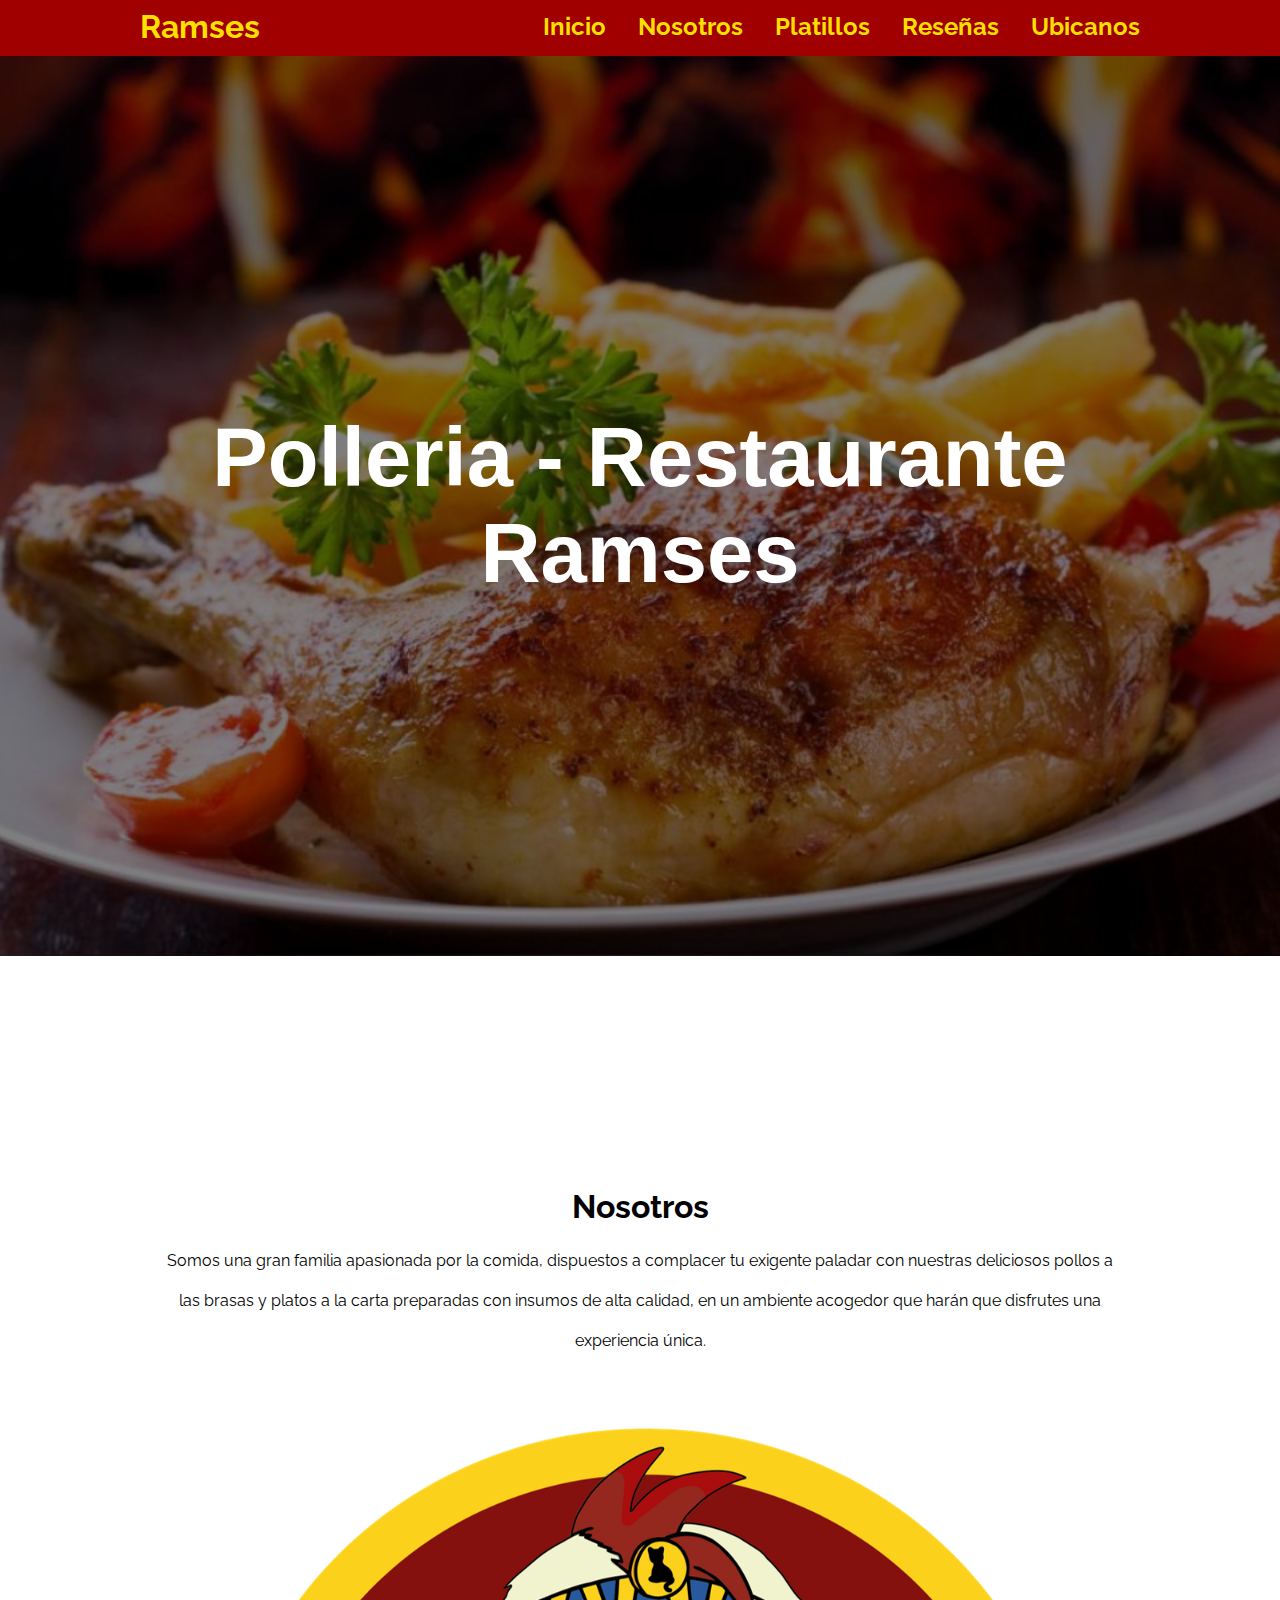
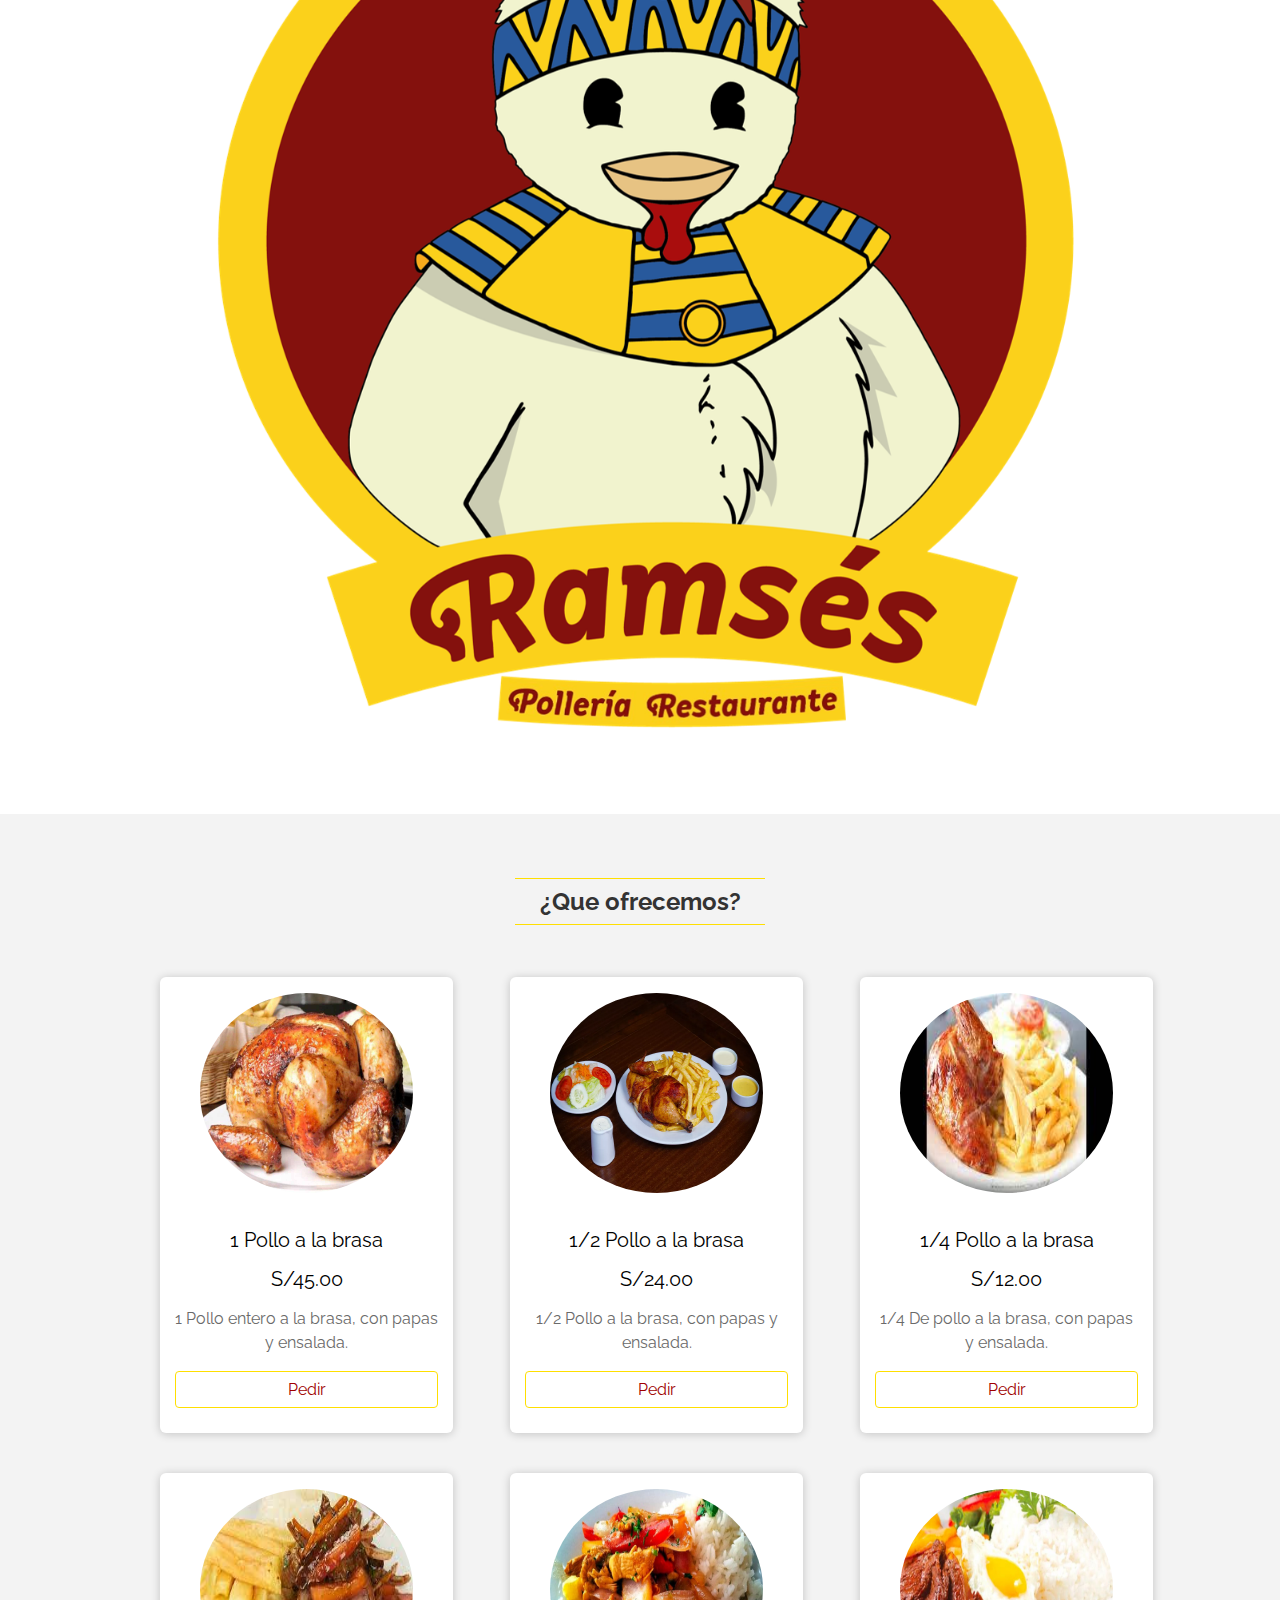
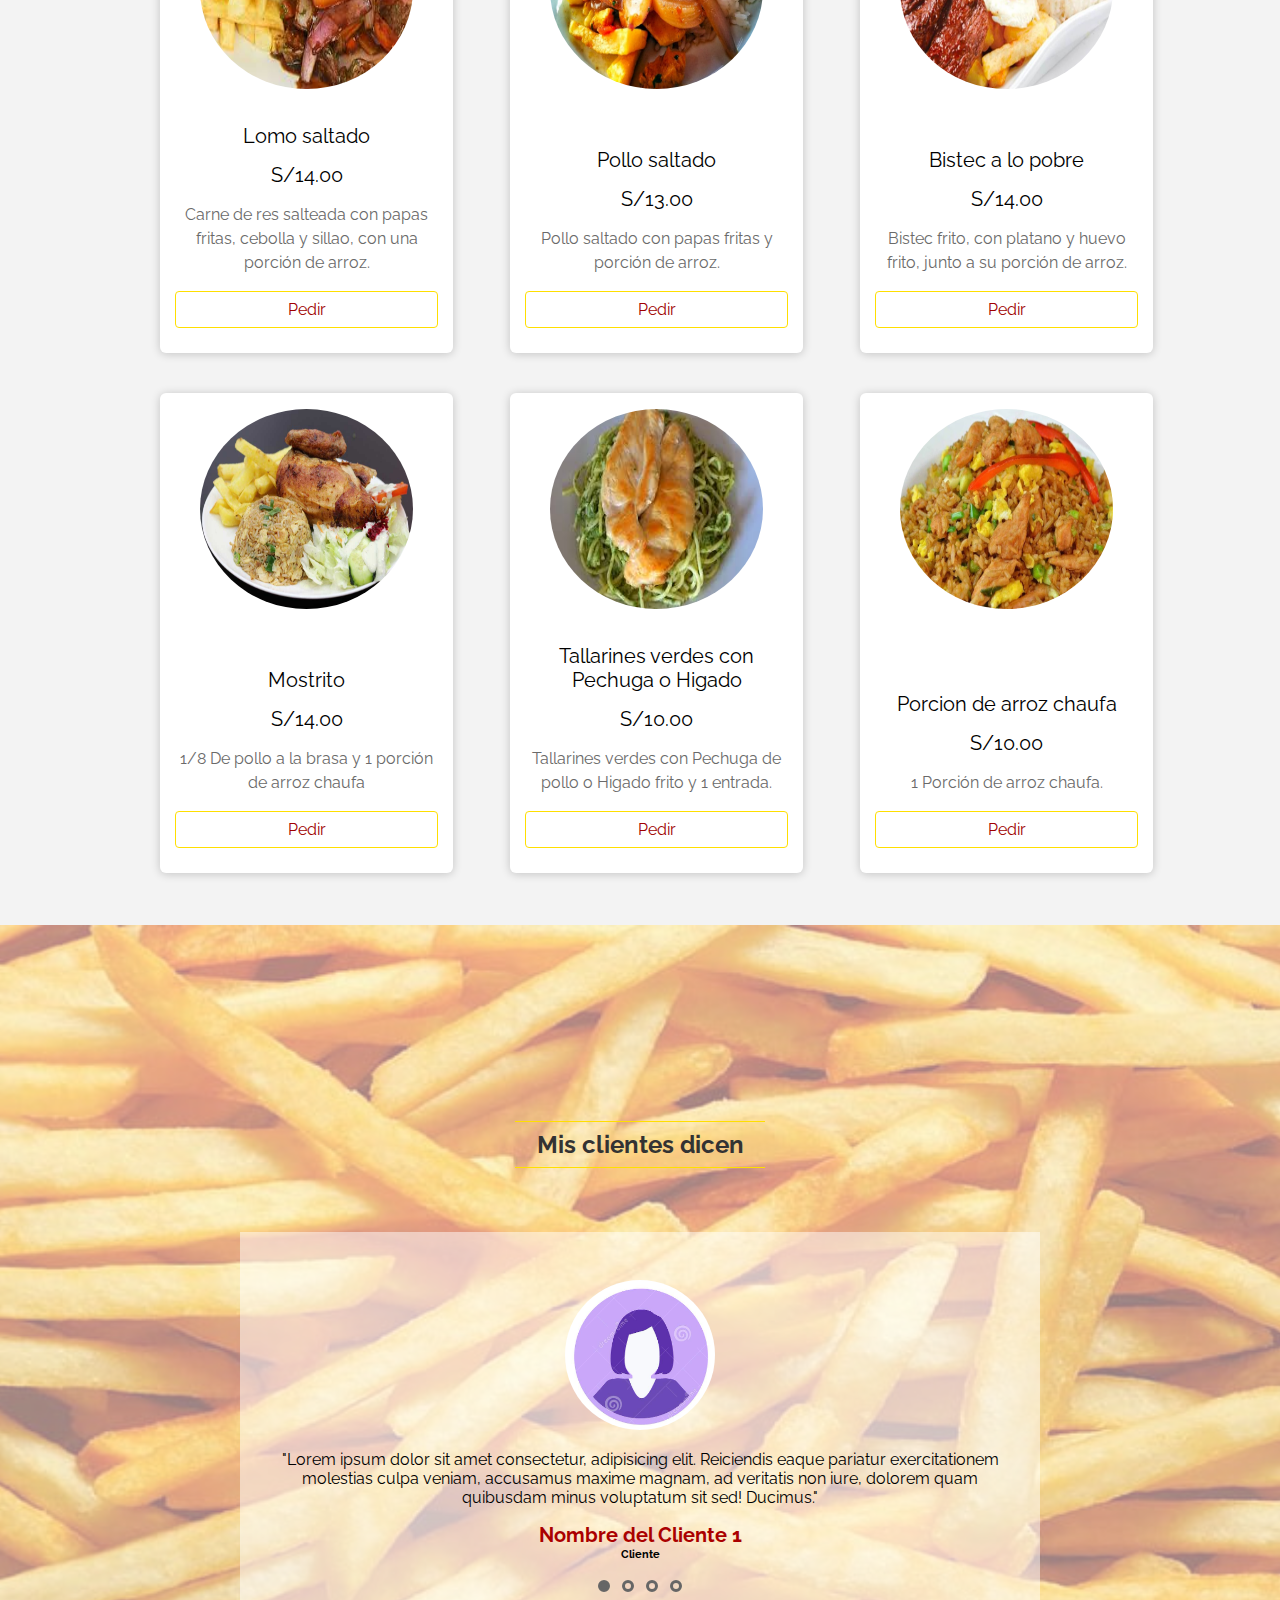
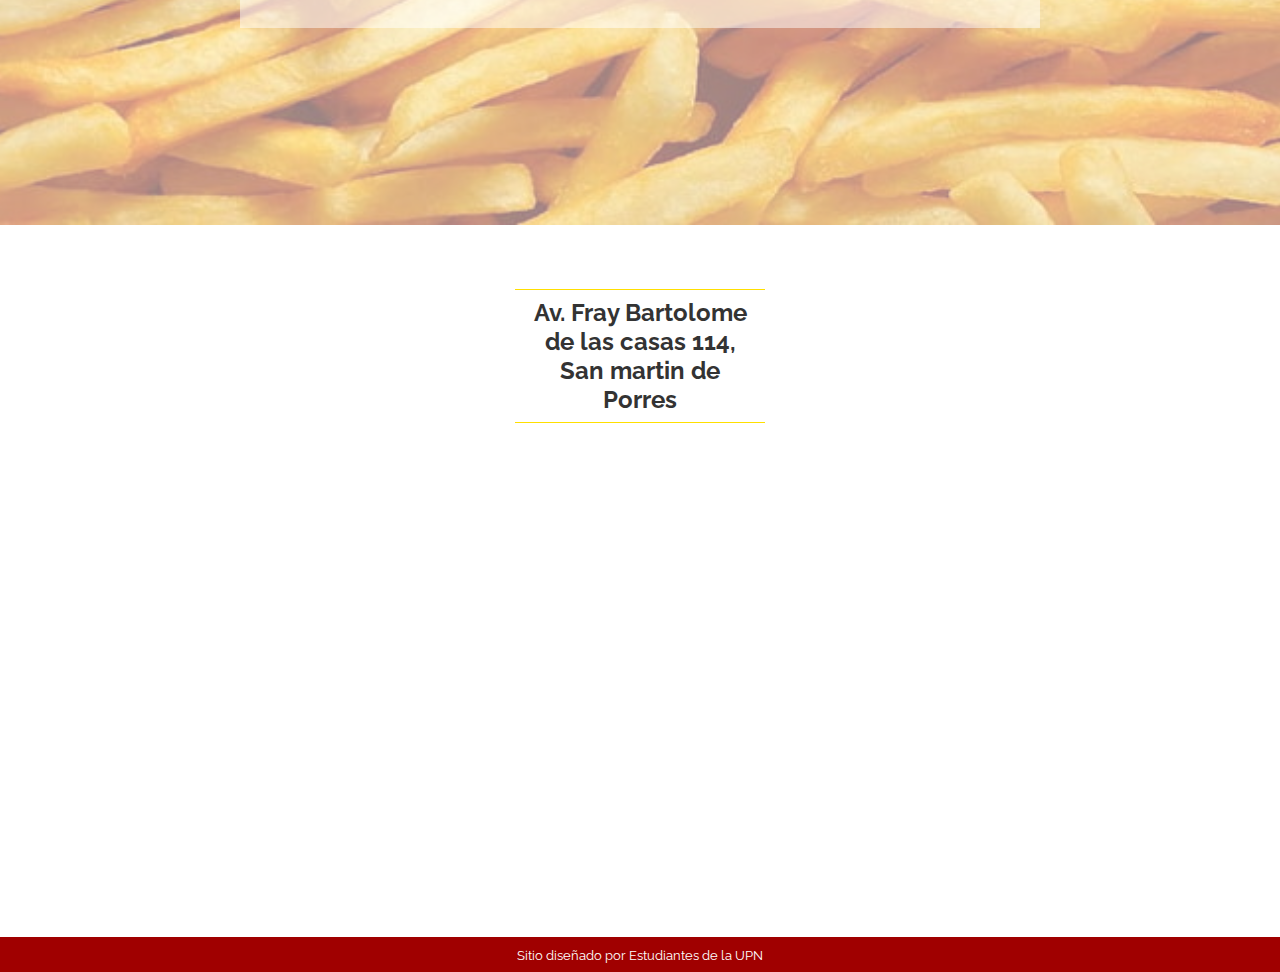
<file: index.html>
<!DOCTYPE html>
<html lang="en">

<head>
    <meta charset="UTF-8">
    <meta http-equiv="X-UA-Compatible" content="IE=edge">
    <meta name="viewport" content="width=device-width, initial-scale=1.0">
    <title>Polleria-Restaurante Ramses</title>
    <link rel="shortcut icon" href="assets/Poio.png">
    <meta name="description" content="Bienvenidos a la pagina del Restaurante-Polleria Ramses">
    <meta name="theme-color" content="#d9006">
    <meta name="twitter:card" content="summary">
    <meta property="og:type" content="website">
    <meta property="og:title" name="twitter:title" content="Restaurante-Polleria Ramses">
    <meta property="og:description" name="twitter:description"
        content="Bienvenidos a la pagina del Restaurante-Polleria Ramses">
    <meta property="og:image" name="twitter:image"
        content="https://oscarchiclla.github.io/PaginaAHC/assets/pollo_brasa.jpg">
    <meta property="og:url" name="twitter:url"
        content="https://oscarchiclla.github.io/PaginaAHC/">

    <link rel="preconnect" href="https://fonts.googleapis.com">
    <link rel="preconnect" href="https://fonts.gstatic.com" crossorigin>
    <link href="https://fonts.googleapis.com/css2?family=Raleway:wght@400;700&display=swap" rel="stylesheet">
    <link rel="stylesheet" href="style.css">
</head>

<body>
    <header class="header">
        <section class="container">
            <div class="logo">
                <a href="#" target="_blank">Ramses</a>
            </div>
            <button class="menu-btn">
                <svg xmlns="http://www.w3.org/2000/svg" width="24" height="24" viewBox="0 0 24 24">
                    <path d="M4 6H20V8H4zM4 11H20V13H4zM4 16H20V18H4z" />
                </svg>
                <svg class="none" xmlns="http://www.w3.org/2000/svg" width="24" height="24" viewBox="0 0 24 24">
                    <path
                        d="M16.192 6.344L11.949 10.586 7.707 6.344 6.293 7.758 10.535 12 6.293 16.242 7.707 17.656 11.949 13.414 16.192 17.656 17.606 16.242 13.364 12 17.606 7.758z" />
                </svg>
            </button>
            <nav class="menu">
                <a href="#inicio">Inicio</a>
                <a href="#nosotros">Nosotros</a>
                <a href="#servicios">Platillos</a>
                <!--<a href="#portafolio">Portafolio</a>-->
                <a href="#testimonios">Reseñas</a>
                <a href="#ubicanos">Ubicanos</a>
            </nav>
        </section>
    </header>
    <section id="inicio" class="home">
        <article class="hero-image" style="--image:url('assets/pollo_brasa.jpg');">
            <aside class="hero-image-opacity" style="--opacity-color:var(--black-alpha-color)">
                <div class="hero-image-content">
                    <h2 class="hero-image-title" style="--color:var(--white-color);">
                        Polleria - Restaurante <br> Ramses
                    </h2>
                </div>
            </aside>
        </article>
    </section>
    <section id="nosotros" class="about section container full-lg-screen">
        <article class="text-lg-right">
            <aside class="text-center text-lg-right">
                <h1>Nosotros</h1>
            </aside>
            <p>Somos una gran familia apasionada por la comida, dispuestos a complacer tu exigente paladar con nuestras
                deliciosos pollos a las brasas y platos a la carta preparadas con insumos de alta calidad, en un ambiente acogedor que harán
                que disfrutes una experiencia única.</p>
        </article>
        <article>
            <img src="assets/Poio.png" alt="jonmircha">
        </article>        
    </section>
    <section id="servicios" class="bg-gray-light services section ">
        <div class="container full-lg-screen">
            <h2 class="section-title ">¿Que ofrecemos?</h2>
            <div class="card shop-item">
                <figure>
                    <img class="shop-item-image"
                        src="assets/pollo-a-la-brasa-1.jpg">
                </figure>
                <div class="contenido">
                    <h3 class="shop-item-title">1 Pollo a la brasa</h3>
                    <h3 class="shop-item-price">S/45.00</h3>
                    <p>1 Pollo entero a la brasa, con papas y ensalada.</p>
                    <div>
                        <a href="https://api.whatsapp.com/send?phone=51903478754&text=Hola, me gustaria perdir 1 pollo a la brasa" target="_blank" class="shop-item-button">Pedir</a>
                    </div>
                </div>
            </div>
            <div class="card shop-item">
                <figure>
                    <img class="shop-item-image"
                        src="assets/1-2pollob.jpg">
                </figure>
                <div class="contenido">
                    <h3 class="shop-item-title">1/2 Pollo a la brasa</h3>
                    <h3 class="shop-item-price">S/24.00</h3>
                    <p>1/2 Pollo a la brasa, con papas y ensalada.</p>
                    <div>
                        <a href="https://api.whatsapp.com/send?phone=51903478754&text=Hola, me gustaria perdir 1/2 pollo a la brasa" target="_blank" class="shop-item-button">Pedir</a>
                    </div>
                </div>
            </div>
            <div class="card shop-item">
                <figure>
                    <img class="shop-item-image"
                        src="assets/1-4pollo.jpg">
                </figure>
                <div class="contenido">
                    <h3 class="shop-item-title">1/4 Pollo a la brasa</h3>
                    <h3 class="shop-item-price">S/12.00</h3>
                    <p>1/4 De pollo a la brasa, con papas y ensalada.</p>
                    <div>
                        <a href="https://api.whatsapp.com/send?phone=51903478754&text=Hola, me gustaria perdir 1/4 de pollo a la brasa" target="_blank" class="shop-item-button">Pedir</a>
                    </div>
                </div>
            </div>
            <div class="card shop-item">
                <figure>
                    <img class="shop-item-image"
                        src="assets/lomo.jpg">
                </figure>
                <div class="contenido">
                    <h3 class="shop-item-title">Lomo saltado</h3>
                    <h3 class="shop-item-price">S/14.00</h3>
                    <p>Carne de res salteada con papas fritas, cebolla y sillao, con una porción de arroz.</p>
                    <div>
                        <a href="https://api.whatsapp.com/send?phone=51903478754&text=Hola, me gustaria perdir el lomo saltado" target="_blank" class="shop-item-button">Pedir</a>
                    </div>
                </div>
            </div>
            <div class="card shop-item">
                <figure>
                    <img class="shop-item-image"
                        src="assets/Pollo-saltado.jpg">
                </figure>
                <div class="contenido">
                    <h3 class="shop-item-title">Pollo saltado</h3>
                    <h3 class="shop-item-price">S/13.00</h3>
                    <p>Pollo saltado con papas fritas y porción de arroz.</p>
                    <div>
                        <a href="https://api.whatsapp.com/send?phone=51903478754&text=Hola, me gustaria perdir el pollo saltado" target="_blank" class="shop-item-button">Pedir</a>
                    </div>
                </div>
            </div>
            <div class="card shop-item">
                <figure>
                    <img class="shop-item-image"
                        src="assets/Bistec-a-lo-Pobre.jpg">
                </figure>
                <div class="contenido">
                    <h3 class="shop-item-title">Bistec a lo pobre</h3>
                    <h3 class="shop-item-price">S/14.00</h3>
                    <p>Bistec frito, con platano y huevo frito, junto a su porción de arroz.</p>
                    <div>
                        <a href="https://api.whatsapp.com/send?phone=51903478754&text=Hola, me gustaria perdir el Bistec a lo pobre" target="_blank" class="shop-item-button">Pedir</a>
                    </div>
                </div>
            </div>
            <div class="card shop-item">
                <figure>
                    <img class="shop-item-image"
                        src="assets/mostrito-jama-fusion.jpg">
                </figure>
                <div class="contenido">
                    <h3 class="shop-item-title">Mostrito</h3>
                    <h3 class="shop-item-price">S/14.00</h3>
                    <p>1/8 De pollo a la brasa y 1 porción de arroz chaufa</p>
                    <div>
                        <a href="https://api.whatsapp.com/send?phone=51903478754&text=Hola, me gustaria perdir un mostrito" target="_blank" class="shop-item-button">Pedir</a>
                    </div>
                </div>
            </div>
            <div class="card shop-item">
                <figure>
                    <img class="shop-item-image"
                        src="assets/tallarines.jpg">
                </figure>
                <div class="contenido">
                    <h3 class="shop-item-title">Tallarines verdes con Pechuga o Higado</h3>
                    <h3 class="shop-item-price">S/10.00</h3>
                    <input type="hidden" class="shop-item-id" value="<%=pd.get(i).getId()%>">
                    <p>Tallarines verdes con Pechuga de pollo o Higado frito y 1 entrada.</p>
                    <div>
                        <a href="https://api.whatsapp.com/send?phone=51903478754&text=Hola, me gustaria perdir tallarines verdes" target="_blank" class="shop-item-button">Pedir</a>
                    </div>
                </div>
            </div>
            <div class="card shop-item">
                <figure>
                    <img class="shop-item-image"
                        src="assets/Arroz-chaufa.jpg">
                </figure>
                <div class="contenido">
                    <h3 class="shop-item-title">Porcion de arroz chaufa</h3>
                    <h3 class="shop-item-price">S/10.00</h3>
                    <input type="hidden" class="shop-item-id" value="<%=pd.get(i).getId()%>">
                    <p>1 Porción de arroz chaufa.</p>
                    <div>
                        <a href="https://api.whatsapp.com/send?phone=51903478754&text=Hola, me gustaria perdir un plato de arroz chaufa" target="_blank" class="shop-item-button">Pedir</a>
                    </div>
                </div>
            </div>
        </div>
    </section>
    <section id="testimonios" class="testimonials">
        <article class="hero-image" style="--image:url('assets/papas\ fritas.jpg');--attachment:scroll;">
            <aside class="hero-image-opacity" style="--opacity-color:var(--white-alpha-color)">
                <div class="hero-image-content">
                    <div class="container">
                        <h2 class="section-title">Mis clientes dicen</h2>
                        <article class="carousel" style="--carousel-bg-color:var(--white-alpha-color)">
                            <input type="radio" name="slides" id="slide-1" checked>
                            <input type="radio" name="slides" id="slide-2">
                            <input type="radio" name="slides" id="slide-3">
                            <input type="radio" name="slides" id="slide-4">
                            <ul class="slides">
                                <li class="slide">
                                    <img class="avatar" src="assets/anonimom.jpg" alt="cliente1">
                                    <blockquote>"Lorem ipsum dolor sit amet consectetur, adipisicing elit. Reiciendis
                                        eaque pariatur exercitationem molestias culpa veniam, accusamus maxime magnam,
                                        ad veritatis non iure, dolorem quam quibusdam minus voluptatum sit sed!
                                        Ducimus."</blockquote>
                                    <h3 style="color: #a00;" class="text-first-color">Nombre del Cliente 1</h3>
                                    <h6>Cliente</h6>
                                </li>
                                <li class="slide">
                                    <img class="avatar" src="assets/anonimoh.jpg" alt="cliente1">
                                    <blockquote>"Lorem ipsum dolor sit amet consectetur, adipisicing elit. Reiciendis
                                        eaque pariatur exercitationem molestias culpa veniam, accusamus maxime magnam,
                                        ad veritatis non iure, dolorem quam quibusdam minus voluptatum sit sed!
                                        Ducimus."</blockquote>
                                    <h3 style="color: #a00;" class="text-first-color">Nombre del Cliente 2</h3>
                                    <h6>Cliente</h6>
                                </li>
                                <li class="slide">
                                    <img class="avatar" src="assets/anonimom.jpg" alt="cliente1">
                                    <blockquote>"Lorem ipsum dolor sit amet consectetur, adipisicing elit. Reiciendis
                                        eaque pariatur exercitationem molestias culpa veniam, accusamus maxime magnam,
                                        ad veritatis non iure, dolorem quam quibusdam minus voluptatum sit sed!
                                        Ducimus."</blockquote>
                                    <h3 style="color: #a00;" class="text-first-color">Nombre del Cliente 3</h3>
                                    <h6>Cliente</h6>
                                </li>
                                <li class="slide">
                                    <img class="avatar" src="assets/anonimoh.jpg" alt="cliente1">
                                    <blockquote>"Lorem ipsum dolor sit amet consectetur, adipisicing elit. Reiciendis
                                        eaque pariatur exercitationem molestias culpa veniam, accusamus maxime magnam,
                                        ad veritatis non iure, dolorem quam quibusdam minus voluptatum sit sed!
                                        Ducimus."</blockquote>
                                    <h3 style="color: #a00;" class="text-first-color">Nombre del Cliente 4</h3>
                                    <h6>Cliente</h6>
                                </li>
                            </ul>
                            <aside class="slides-nav">
                                <label for="slide-1" id="dot-1"></label>
                                <label for="slide-2" id="dot-2"></label>
                                <label for="slide-3" id="dot-3"></label>
                                <label for="slide-4" id="dot-4"></label>
                            </aside>
                        </article>
                    </div>
                </div>
            </aside>
        </article>
    </section>
    <section id="ubicanos" class="contact section">
        <div class="container">
            <h2 class="section-title">Av. Fray Bartolome de las casas 114, San martin de Porres</h2>
            <iframe src="https://www.google.com/maps/embed?pb=!1m18!1m12!1m3!1d1951.2375232931718!2d-77.05458304181509!3d-12.010781974380217!2m3!1f0!2f0!3f0!3m2!1i1024!2i768!4f13.1!3m3!1m2!1s0x9105cf1cfe4965eb%3A0xe1392b745df75ea3!2sAv.%20Fray%20Bartolome%20de%20las%20Casas%20114%2C%20San%20Mart%C3%ADn%20de%20Porres%2015102!5e0!3m2!1ses!2spe!4v1669064329633!5m2!1ses!2spe" width="600" height="450" style="border:0;" allowfullscreen="" loading="lazy" referrerpolicy="no-referrer-when-downgrade"></iframe>            
        </div>
    </section>
    <footer class="footer">
        <small>Sitio diseñado por Estudiantes de la UPN</small>
    </footer>
    <!-- Google tag (gtag.js) -->
    <script async src="https://www.googletagmanager.com/gtag/js?id=G-ELG11Q9LF8"></script>
    <script>
        window.dataLayer = window.dataLayer || [];
        function gtag(){dataLayer.push(arguments);}
        gtag('js', new Date());

        gtag('config', 'G-ELG11Q9LF8');
    </script>
    <script src="https://account.snatchbot.me/script.js"></script><script>window.sntchChat.Init(299026)</script> 
</body>

</html>
</file>
<file: style.css>
/*Custom properties*/
:root{
    --first-color: #ffdf00;
    --first-alpha-color: rgba(217, 0, 98, 0.75);
    --second-color: #a00000;
    --second-alpha-color: rgba(20, 25, 45, 0.75);
    --third-color: #501464;
    --third-alpha-color: rgba(80, 20, 100, 0.75);
    --white-color: #fff;
    --gray-light-color: #f3f3f3;
    --gray-color: #ccc;
    --gray-dark-color: #666;
    --black-color: #000;
    --link-color: #509ee3;
    --title-color: #333;
    --text-color: #222;
    --white-alpha-color: rgba(255, 255, 255, 0.5);
    --black-alpha-color: rgba(0, 0, 0, 0.5);
    --font: "Raleway", sans-serif;
    --max-width: 1200px;
    --header-height: 4rem;
}


/*Reseteos*/
html{
    box-sizing: border-box;
    font-family: var(--font);
    font-size: 16px;
    scroll-behavior: smooth;
}

*,
*::after,
*::before{
    box-sizing: inherit;
}

body{
    margin: 0;
    padding-bottom: var(--header-height);
    overflow-x:hidden ;
}

a{
    color: var(--link-color);
}

a:hover{
    opacity: 0.75;
}

h1 {
    margin: 0;
    font-size: 2rem;
}
  
h2 {
    margin: 0;
    font-size: 1.5rem;
}
  
h3 {
    margin: 0;
    font-size: 1.25rem;
}
  
h4 {
    margin: 0;
    font-size: 1rem;
}
  
h5 {
    margin: 0;
    font-size: 0.85rem;
}
  
h6 {
    margin: 0;
    font-size: 0.7rem;
}

img{
    max-width: 100%;
    height: auto;
}

P{
    line-height: 2.5;
}

/*Componentes*/
/*carrusel*/
@keyframes carousel-slide {
    0%{
        transform: translateX(0%);
    }

    25%{
        transform: translateX(-25%);
    }

    50%{
        transform: translateX(-50%);
    }

    75%{
        transform: translateX(-75%);
    }
}

.carousel{
    margin: 2rem auto;
    padding: 2rem 0;
    max-width: 800px;
    text-align: center;
    overflow-x: hidden;
    background-color: var(--carousel-bg-color);
}

.carousel input{
    display: none;
}

.carousel label{
    display: inline-block;
    width: .75rem;
    height: .75rem;
    margin: 0 .25rem;
    border: medium solid var(--gray-dark-color);
    cursor: pointer;
    border-radius: 50%;
}

.carousel .slides{
    padding-left: 0;
    width: 400%;
    display: flex;
    list-style: none;
    transition: transform .5s ease-in-out;
    animation: carousel-slide 12s ease-in-out 3s;
}

#slide-1:checked ~ .slides{
    transform: translateX(0%);
}

#slide-2:checked ~ .slides{
    transform: translateX(-25%);
}

#slide-3:checked ~ .slides{
    transform: translateX(-50%);
}

#slide-4:checked ~ .slides{
    transform: translateX(-75%);
}

#slide-1:checked ~ .slides-nav label#dot-1,
#slide-2:checked ~ .slides-nav label#dot-2,
#slide-3:checked ~ .slides-nav label#dot-3,
#slide-4:checked ~ .slides-nav label#dot-4
{
    background-color: var(--gray-dark-color);
}

/*contact form*/
.contact-form{
    margin: 2rem auto;
    padding: 1rem;
    max-width: 800px;
}

.contact-form > *{
    padding: .5rem;
    margin: 1rem auto;
    display: block;
    width: 100%;
}

.contact-form input,
.contact-form textarea{
    font-size: .85rem;
    font-family: var(--font);
}

.contact-form input{
    border: 0;
    border-bottom: thin solid var(--gray-dark-color);
    padding-left: 0;
}

.contact-form textarea{
    border: thin solid var(--gray-dark-color);
    resize: none;
}

.contact-form input[type="submit"]{
    margin-top: 0;
    cursor: pointer;
    transition: all .5s ease-out;
}

.contact-form input[type="submit"]:hover{
    opacity: .75;
}

.contact-form *::placeholder{
    color: var(--gray-dark-color);
}

.contact-form-response{
    padding: 1rem;
    width: 400px;
    text-align: center;
    background-color: var(--white-color);
}

.contact-form-response svg{
    margin-top: 2rem;
    width: 4rem;
    height: 4rem;
    fill: var(--first-color);
}

.modal#gracias:target{
    opacity: 1;
    pointer-events: auto;
}

@media screen and (min-width:1024px) {
    .contact-form{
        display: flex;
        flex-direction: column;
    }

    .contact-form input,
    .contact-form textarea{
        font-size: 1rem;
    }

    .contact-form textarea,
    .contact-form-loader{
        grid-column: span 2;
    }

    .contact-form input[type="submit"]{
        margin-left: 0;
    }
}



/*hero-image*/
.hero-image{
    background-image: var(--image);
    background-repeat: no-repeat;
    background-size: cover;
    background-position: center;
    background-attachment: var(--attachment);
}

.hero-image-opacity{
    width: 100%;
    min-height: 100vh;
    /* min-height: calc(100vh - calc(var(--header-height) - .5rem)); */
    display: flex;
    justify-content: center;
    align-items: center;
    text-align: center;
    background-color: var(--opacity-color);
}

.hero-image-title{
    font-size: 6.5vw;
    font-family: Arial, Helvetica, sans-serif;
    color:var(--color);
}

.hero-image-content {
    width: 100%;
    min-width: 320px;
}

/*modal*/
.modal{
    position: fixed;
    z-index: 999;
    top: 0;
    bottom: 0;
    left: 0;
    right: 0;
    display: flex;
    justify-content: center;
    align-items: center;
    background-color: var(--black-alpha-color);
    opacity: 0;
    pointer-events: none;
    transition: all 1s;
}

.modal-content{
    position: relative;
}

.modal-close{
    position: absolute;
    top: 1rem;
    right: 1rem;
}

.modal-close svg{
    width: 3rem;
    height: 3rem;
    fill: var(--first-color);
}

.modal[id|="trabajo"]:target{
    opacity: 1;
    pointer-events: auto;
}

/*menu*/
.menu-btn{
    background-color: var(--second-color);
    outline: thin solid var(--first-color);
    border: 0;
    cursor: pointer;
}

.menu-btn svg{
    fill: var(--first-color);
}

.menu{
    position: fixed;
    left: 0;
    bottom: var(--header-height);
    width: 100%;
    background-color: var(--second-color);
    display: flex;
    flex-direction: column;
    opacity: 0;
    transition: opacity .5s ease;
    pointer-events: none;
}

.menu-is-active{
    opacity: 1;
    pointer-events: auto;
}

.menu a{
    padding: 1rem;
    font-size: 1.5rem;
    font-weight: bold;
    text-align: center;
    text-decoration: none;
    color: var(--first-color);
}

.menu a:hover{
    color: var(--white-color);
    background-color: var(--first-color);
}

@media screen and (min-width:1024px) {
    .menu-btn{
        display: none;
    }

    .menu{
        position: static;
        width: auto;
        opacity: 1;
        flex-direction: row;
        pointer-events: auto;
    }

    .menu a{
        padding: 0 1rem;
    }

    .menu a:hover{
        background-color: transparent;
    }

    .menu a:last-child{
        padding-right: 0;
    }
}

/*progress bar*/
progress{
    width: 100%;
    height: 1rem;
    background-color: var(--gray-color);
}

progress::-webkit-progress-bar{
    background-color: var(--gray-color);
}

progress::-webkit-progress-value{
    background-color: var(--gray-dark-color);
}

progress::-moz-progress-bar{
    background-color: var(--gray-dark-color);
}

.progress{
    margin:1rem auto;
}

.progress > p{
    margin: 0;
    display: flex;
    justify-content: space-between;
    font-size: .85rem;
}

/*Utilities*/

.avatar{
    border-radius: 50%;
    width: 150px;
    height: 150px;
}

.bg-gray-light{
    background-color: var(--gray-light-color);
}

.box-shadows{
    box-shadow: 4px 4px 16px rgba(0, 0, 0, 0.25);
}

.btn{
    border-radius: .5rem;
    padding: 1rem;
    display: inline-block;
    width: 200px;
    font-weight: bold;
    text-align: center;
    text-decoration: none;
    color: var(--white-color);
    background-color: var(--first-color);
}

.container{
    margin-left: auto;
    margin-right: auto;
    max-width: var(--max-width);
}

.gray-scale{
    filter: grayscale(1);
}

.none{
    display: none;
}

.section{
    padding: 2rem 1rem;
}

.section-title{
    border-top: thin solid var(--first-color);
    border-bottom: thin solid var(--first-color);
    width: 250px;
    margin: 2rem auto;
    padding: .5rem 1rem;
    text-align: center;
    color: var(--title-color);
}

.text-first-color{
    color: var(--first-color);
}

.text-left{
    text-align: left;
}

.text-center{
    text-align: center;
}

.text-right{
    text-align:right;
}

@media screen and (min-width:1024px) {
    .text-lg-left{
        text-align: left;
    }
    
    .text-lg-center{
        text-align: center;
    }
    
    .text-lg-right{
        text-align:center;
        margin-top: 100px;
    }
    
    .full-lg-screen{
        width: 100%;
        min-height: 100vh;
    }
}


/*Site Styles*/
.about > article{
    margin-bottom: 2rem;
}

.contact-card{
    margin: 1rem auto;
    padding: 1rem;
    width: 100%;
    height: 144px;
    display: flex;
    flex-direction: column;
    justify-content: space-around;
    align-items: center;
}

.contact-card > svg{
    fill: var(--first-color);
    width: 2rem;
    height: 2rem;
}

.contact-card > small{
    margin-top: -1rem;
}

.footer{
    padding: .5rem;
    text-align: center;
    color: var(--white-color);
    background-color: #a00000;
}

.header{
    position: fixed;
    left: 0;
    bottom: 0;
    z-index: 999;
    width: 100%;
    padding: 1rem;
    height: var(--header-height);
    background-color: var(--second-color);
}

.header > .container{
    display: flex;
    justify-content: space-between;
    align-items: center;
}

.logo a{
    color: var(--first-color);
    font-weight: bold;
    font-size: 2rem;
    text-decoration: none;
}

.portfolio-card{
    position: relative;
    width: 100%;
    margin: 0 auto;
    display: block;
}

.portfolio-card img{
    width: 100%;
    height: 100%;
    object-fit: cover;
}

.portfolio-card-info{
    position: absolute;
    top:0;
    left:0;
    width: 100%;
    height: 100%;
    padding: 1rem;
    background-color: var(--first-alpha-color);
    color: var(--white-color);
    opacity: 0;
    transition: all 0.5s ease-in-out;
    pointer-events: none;
}

.portfolio-card-info > div{
    padding: 1rem;
    border: thin solid var(--white-color);
    height: 100%;
}

.portfolio-card:hover .portfolio-card-info{
    opacity: 1;
    pointer-events: auto;
}

.portfolio-modal{
    background-color: var(--white-color);
    display: flex;
    flex-direction: column;
    padding: 1rem;
    max-width: 400px;
}

.portfolio-modal h3{
    border-bottom: medium solid var(--first-color);
    padding: .5rem 0;
    margin: 1rem auto;
    color: var(--title-color);
}

.portfolio-details{
    display: grid;
    grid-template-columns: 40% 60%;
    grid-auto-rows: 2rem;
}

.portfolio-details b{
    color: var(--first-color);
}

.service-card{
    margin: 1rem auto;
    padding: 1rem;
    text-align: center;
}

.service-card svg{
    fill:var(--first-color);
    margin-bottom: 1.25rem;
}

.service-card h3{
    color: var(--title-color);
}

.social-media a{
    padding: 0 .4rem;
    text-decoration: none;
}

.social-media svg{
    width: 1.5rem;
    height: 1.5rem;
}

@media screen and (min-width:768px) {
    .contact-cards{
        display: flex;
        flex-direction: column;        
    }

    .portfolio > .container{
        display: grid;
        grid-template-columns: repeat(2,50%);
    }

    .portfolio .section-title{
        grid-column: span 2;
    }
    
    .portfolio-modal{
        flex-direction: row;    
        min-width: 800px;
    }

    .portfolio-info{
        margin-left: 1rem;
        align-self: center;
    }

    .services >.container{
        display: grid;
        grid-template-columns: repeat(2,45%);
        justify-content: space-between;
        align-content: center;
    }

    .services .section-title{
        grid-column: span 2;
    }
}

@media screen and (min-width:1024px) {    
    body{
        padding-bottom: 0;
    }
    .about{
        display: grid;
        grid-template-columns: repeat(2,50%);
        justify-content: space-between;
        align-content: center;
    }

    

    .header{
        position: sticky;
        top: 0;
        padding: .5rem;
        height: calc(var(--header-height) - .5rem);
    }

    .services >.container{
        grid-template-columns: repeat(3,30%);
    }

    .services .section-title{
        grid-column: span 3;
    }

    .portfolio > .container{
        grid-template-columns: repeat(3,1fr);
    }

    .portfolio .section-title{
        grid-column: span 3;
    }
}




.container{
    width: 100%;
    display: flex;
    max-width: 1000px;
    flex-wrap: wrap;
    justify-content: center;
    align-content: center;
}

.card{
    width: 100%;
    max-width: 293px;
    margin: 20px;
    border-radius: 6px;
    overflow: hidden;
    background-color: #fff;
    box-shadow: 0px 1px 10px rgba(0,0,0,0.2);
    cursor: default;
    transition: all .4s ease;
    display: flex;
    flex-direction: column;
    justify-content: space-between;
}

.card:hover{
    box-shadow: 5px 5px 20px rgba(0,0,0,0.4);
    transform:translateY(-3%);
}

.card img{
    width: 100%;
    height: 200px;
}

.card .contenido{
    padding: 15px;
    text-align: center;
}

.card .contenido h3{
    font-weight: 400;
    margin-bottom: 15px;
}

.card .contenido p{
    line-height: 1.5;
    color: #6a6a6a;
}

.card .contenido a{
    text-decoration: none;
    display: block;
    margin-top: 10px;
    margin-bottom: 10px;
    color: #a00000;
    border: thin solid #ffdf00;
    border-radius: 4px;
    transition: all 0.4s ease;
    padding: 0.5rem 0;
    width: 100%;
    cursor: pointer;
    background-color: transparent;
}

.card .contenido button:hover{
    background-color: #ffdf00;
    color:#fff;
}

.card figure img{
    border-radius: 50%;
}

.contact .container{
    display: flex;
    flex-direction: column;
}
</file>
